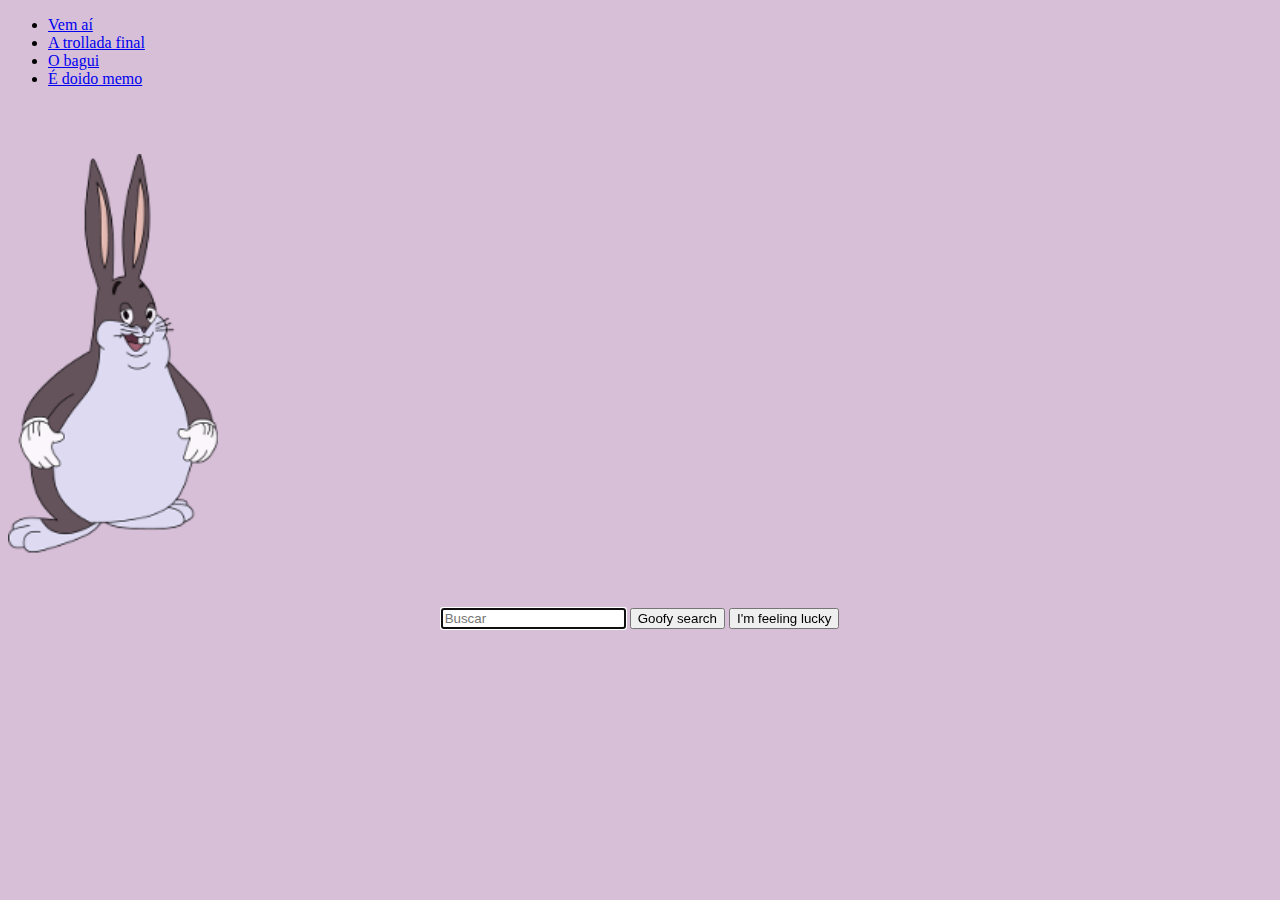
<file: index.html>
<!DOCTYPE html>
<html lang="pt-br">
<head>
    <meta charset="UTF-8">
    <meta name="viewport" content="width=device-width, initial-scale=1.0">
    <link href="https://cdn.jsdelivr.net/npm/bootstrap@5.3.1/dist/css/bootstrap.min.css" rel="stylesheet" integrity="sha384-4bw+/aepP/YC94hEpVNVgiZdgIC5+VKNBQNGCHeKRQN+PtmoHDEXuppvnDJzQIu9" crossorigin="anonymous">
    <link rel="stylesheet" href="style.css">
    <link rel="shortcut icon" href="imgs/chungus.ico" type="image/x-icon">
    <title>goofy search tool</title>
</head>
<body>
    <div class="container-fluid">
        <ul class="nav">
            <li class="nav-item">
                <a class="nav-link text-dark" href="https://www.youtube.com/@EversonZoioo">Vem aí</a>
            </li>
            <li class="nav-item">
                <a class="nav-link text-dark" href="https://www.youtube.com/watch?v=xavc1J56UMc&t=44s">A trollada final</a>
            </li>
            <li class="ms-auto nav-item">
                <a class="nav-link text-dark" href="https://www.youtube.com/watch?v=V62s7x0KJOs">O bagui</a>
            </li>
            <li class="nav-item">
                <a class="nav-link text-dark" href="https://www.youtube.com/watch?v=si_oLZjZngM">É doido memo</a>
            </li>
        </ul>
    </div>
    <div class="text-center">
        <img id="chungus" height=400px src="imgs/big-chungus-full.png" alt="chungus">
    </div>
        <form id="formulario" action="https://www.google.com/search">
            <input class="form-control form-control-lg mb-4 mx-auto w-50" autocomplete="off" autofocus name="q" placeholder="Buscar"  type="text">
            <button class="btn btn-light" type="submit">Goofy search</button>
            <button class="btn btn-light" name="btnI" type="submit">I'm feeling lucky</button>
        </form>
    
</body>
</html>
</file>
<file: style.css>
#formulario{
    margin-top: 50px;
    text-align: center;
}

#chungus{
    margin-top: 50px;
}
body{
    background-color: thistle;
}
</file>
